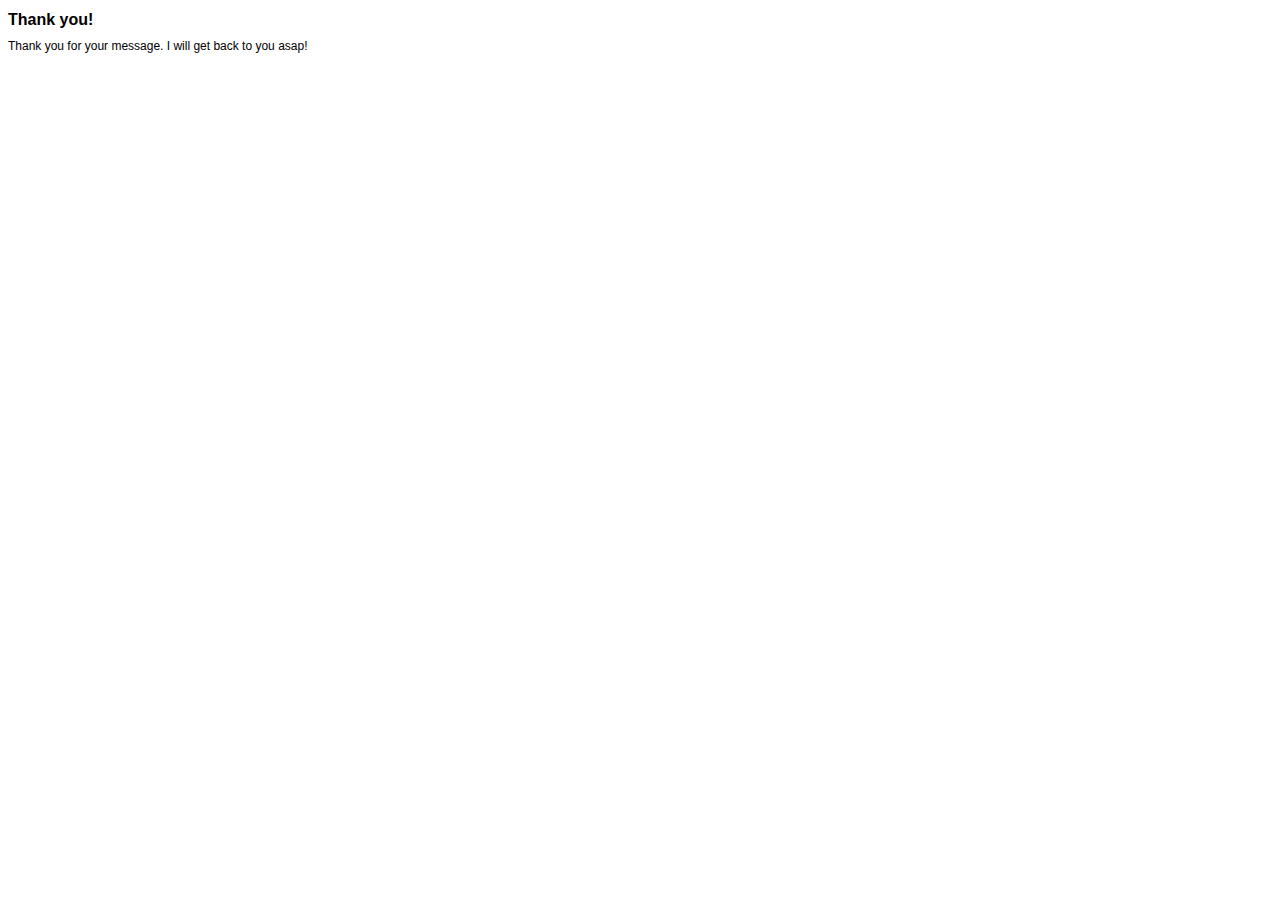
<file: source/portfolio/contact-form-thank-you.html>
<!DOCTYPE HTML PUBLIC "-//W3C//DTD HTML 4.01 Transitional//EN" "http://www.w3.org/TR/html4/loose.dtd">
<html>
<head>
	<title>Thank you!</title>
<!-- define some style elements-->
<style>
h1
{
	font-family : Arial, Helvetica, sans-serif;
	font-size : 16px;
    font-weight : bold;
}
label,a,body
{
	font-family : Arial, Helvetica, sans-serif;
	font-size : 12px;
}

</style>
<!-- a helper script for vaidating the form-->
</head>
</head>

<body>
<h1>Thank you!</h1>
Thank you for your message. I will get back to you asap!


</body>
</html>
</file>
